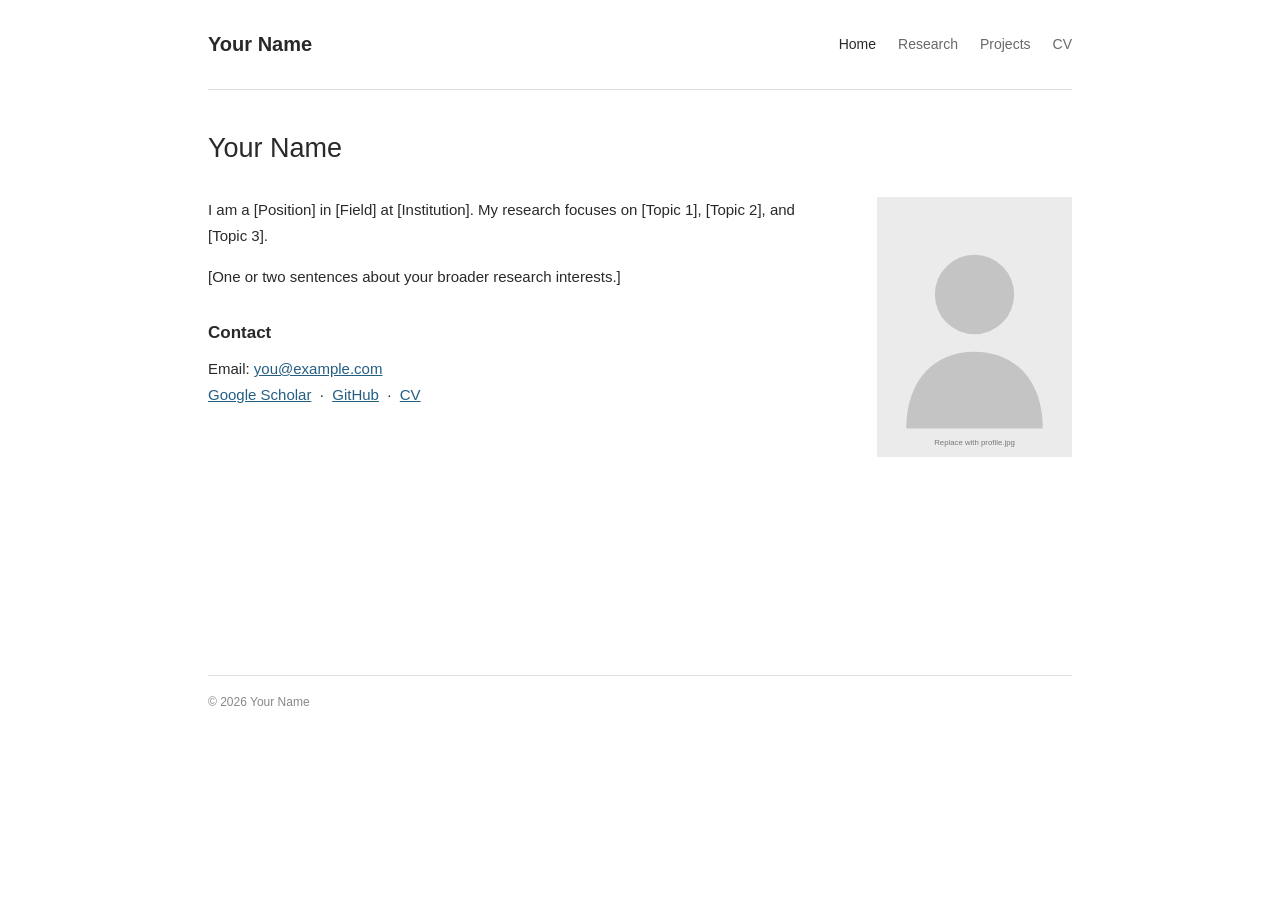
<file: index.html>
<!doctype html>
<html lang="en">
<head>
  <meta charset="utf-8">
  <meta name="viewport" content="width=device-width, initial-scale=1">
  <meta name="description" content="Personal academic homepage">
  <title>Your Name | Research</title>
  <link rel="stylesheet" href="style.css">
</head>
<body>
  <div class="site">
    <header class="site-header">
      <a class="brand" href="index.html">Your Name</a>
      <nav aria-label="Primary navigation">
        <a class="active" href="index.html">Home</a>
        <a href="research.html">Research</a>
        <a href="projects.html">Projects</a>
        <a href="assets/cv.pdf">CV</a>
      </nav>
    </header>
    <main>
      <h1>Your Name</h1>
      <div class="intro">
        <div class="bio">
          <p>I am a [Position] in [Field] at [Institution]. My research focuses on [Topic 1], [Topic 2], and [Topic 3].</p>
          <p>[One or two sentences about your broader research interests.]</p>
          <h2>Contact</h2>
          <p>Email: <a href="mailto:you@example.com">you@example.com</a><br>
          <a href="https://scholar.google.com/">Google Scholar</a> &nbsp;·&nbsp; <a href="https://github.com/">GitHub</a> &nbsp;·&nbsp; <a href="assets/cv.pdf">CV</a></p>
        </div>
        <img class="portrait" src="assets/profile-placeholder.svg" alt="Replace with your profile photograph">
      </div>
    </main>
    <footer>© 2026 Your Name</footer>
  </div>
</body>
</html>
</file>
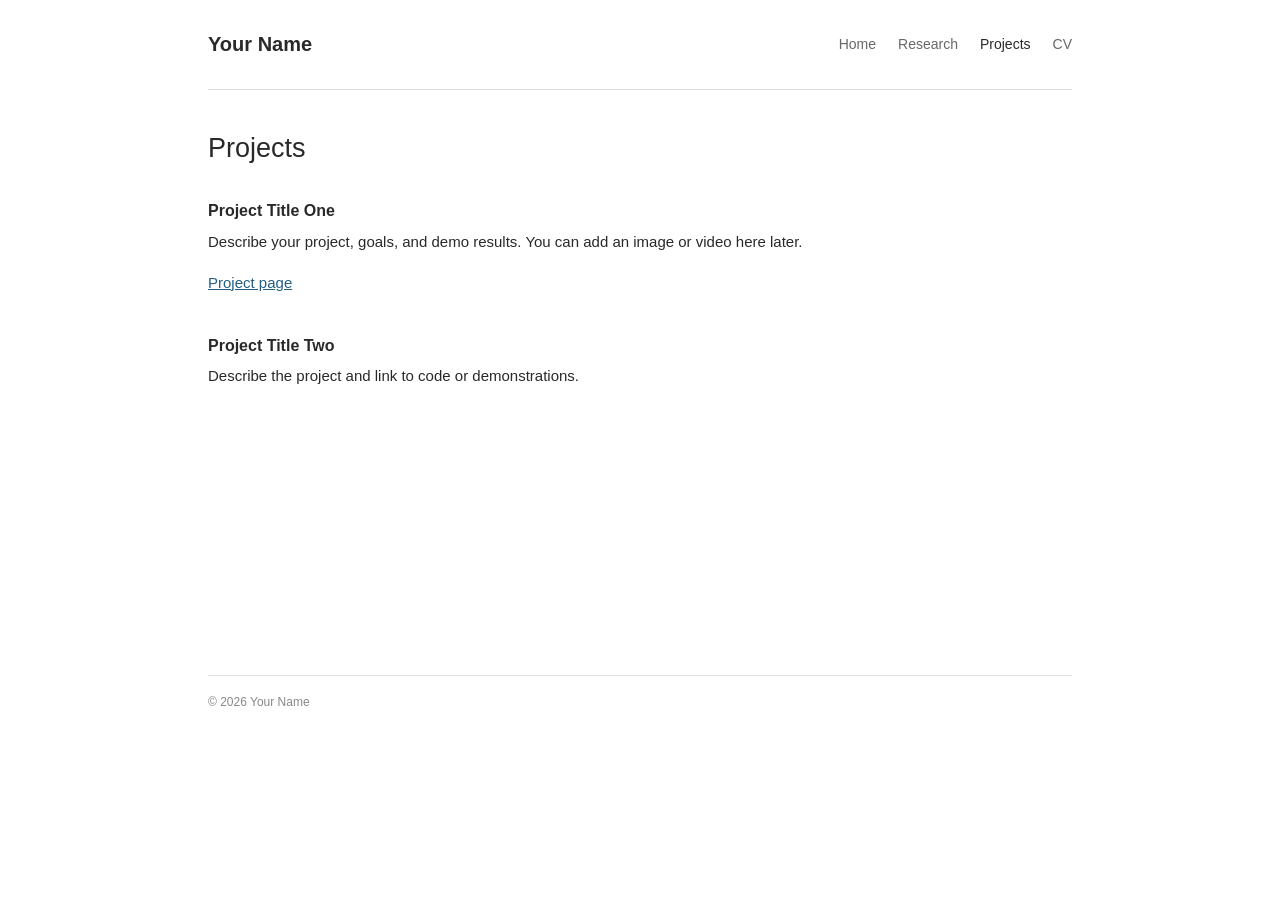
<file: projects.html>
<!doctype html>
<html lang="en"><head><meta charset="utf-8"><meta name="viewport" content="width=device-width, initial-scale=1"><title>Projects | Your Name</title><link rel="stylesheet" href="style.css"></head>
<body><div class="site"><header class="site-header"><a class="brand" href="index.html">Your Name</a><nav aria-label="Primary navigation"><a href="index.html">Home</a><a href="research.html">Research</a><a class="active" href="projects.html">Projects</a><a href="assets/cv.pdf">CV</a></nav></header>
<main><h1>Projects</h1><article class="entry"><h3>Project Title One</h3><p>Describe your project, goals, and demo results. You can add an image or video here later.</p><p><a href="#">Project page</a></p></article>
<article class="entry"><h3>Project Title Two</h3><p>Describe the project and link to code or demonstrations.</p></article></main><footer>© 2026 Your Name</footer></div></body></html>
</file>
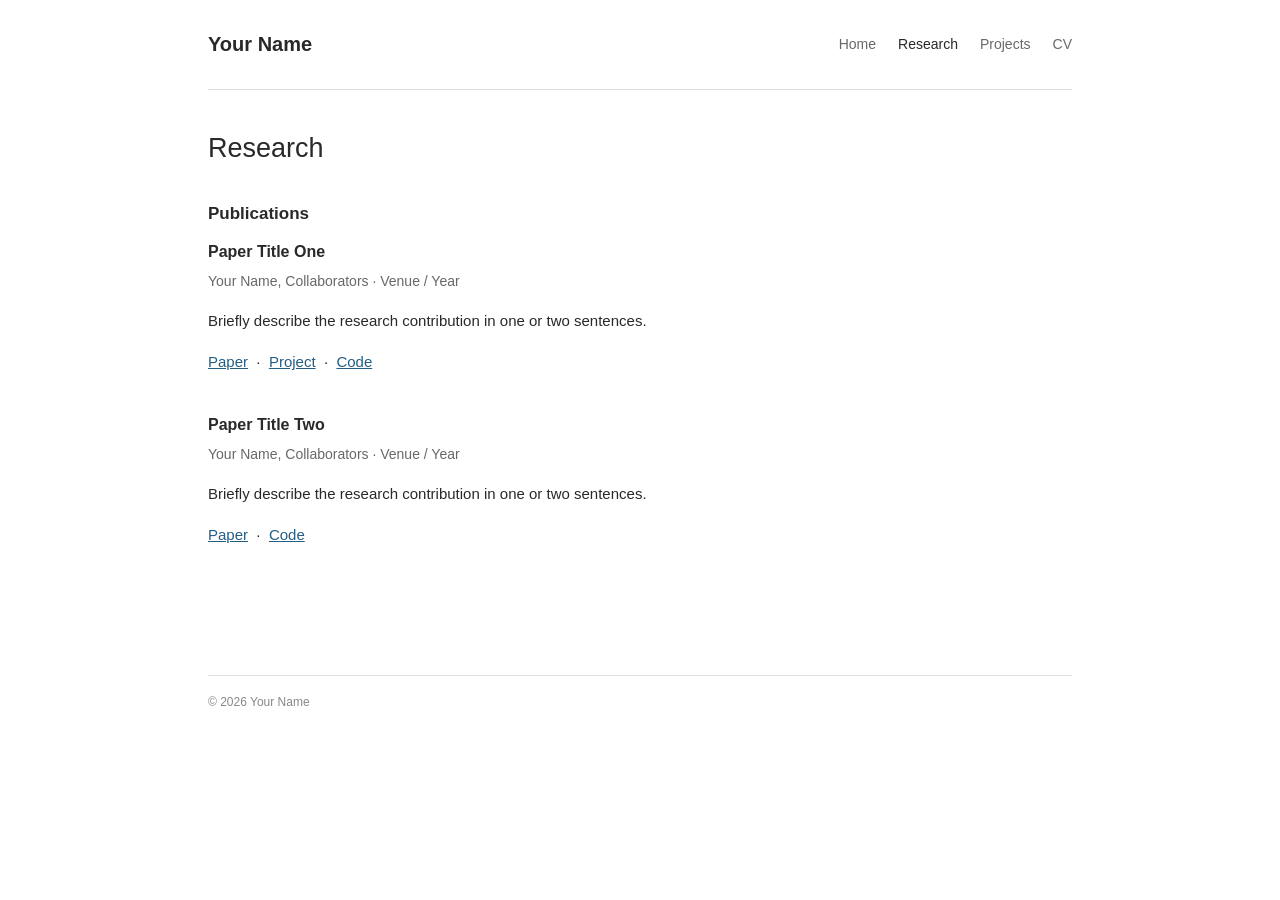
<file: research.html>
<!doctype html>
<html lang="en">
<head><meta charset="utf-8"><meta name="viewport" content="width=device-width, initial-scale=1"><title>Research | Your Name</title><link rel="stylesheet" href="style.css"></head>
<body><div class="site">
<header class="site-header"><a class="brand" href="index.html">Your Name</a><nav aria-label="Primary navigation"><a href="index.html">Home</a><a class="active" href="research.html">Research</a><a href="projects.html">Projects</a><a href="assets/cv.pdf">CV</a></nav></header>
<main><h1>Research</h1><h2>Publications</h2>
<article class="entry"><h3>Paper Title One</h3><p class="muted">Your Name, Collaborators · Venue / Year</p><p>Briefly describe the research contribution in one or two sentences.</p><p><a href="#">Paper</a> &nbsp;·&nbsp; <a href="#">Project</a> &nbsp;·&nbsp; <a href="#">Code</a></p></article>
<article class="entry"><h3>Paper Title Two</h3><p class="muted">Your Name, Collaborators · Venue / Year</p><p>Briefly describe the research contribution in one or two sentences.</p><p><a href="#">Paper</a> &nbsp;·&nbsp; <a href="#">Code</a></p></article>
</main><footer>© 2026 Your Name</footer>
</div></body></html>
</file>
<file: style.css>
:root { --ink: #292929; --muted: #686868; --link: #245e83; --border: #dedede; }
* { box-sizing: border-box; }
body { margin: 0; background: white; color: var(--ink); font-family: Arial, Helvetica, sans-serif; font-size: 15px; line-height: 1.72; }
.site { max-width: 920px; padding: 0 28px; margin: 0 auto; }
.site-header { min-height: 90px; display: flex; align-items: center; justify-content: space-between; gap: 20px; border-bottom: 1px solid var(--border); }
.brand { color: var(--ink); font-size: 20px; font-weight: 600; text-decoration: none; }
nav { display: flex; flex-wrap: wrap; gap: 22px; font-size: 14px; }
nav a { color: var(--muted); text-decoration: none; }
nav a.active, nav a:hover { color: var(--ink); }
main { padding: 35px 0 75px; min-height: 65vh; }
h1 { font-size: 27px; font-weight: 500; margin: 0 0 26px; }
h2 { font-size: 17px; font-weight: 600; margin: 28px 0 9px; }
h3 { font-size: 16px; font-weight: 600; margin: 0 0 4px; }
p { margin: 0 0 15px; }
a { color: var(--link); }
a:hover { text-decoration: underline; }
.intro { display: grid; grid-template-columns: minmax(0, 1fr) 195px; gap: 45px; align-items: start; }
.portrait { display: block; width: 100%; aspect-ratio: 3/4; object-fit: cover; }
.entry { margin: 0 0 36px; }
.muted { color: var(--muted); font-size: 14px; }
footer { border-top: 1px solid var(--border); padding: 16px 0 32px; color: #888; font-size: 12px; }
@media (max-width: 620px) { .site { padding: 0 18px; } .site-header { padding: 18px 0; align-items: flex-start; flex-direction: column; gap: 8px; } nav { gap: 15px; } .intro { grid-template-columns: 1fr; gap: 20px; } .portrait { max-width: 185px; grid-row: 1; } main { padding-top: 25px; } }
</file>
